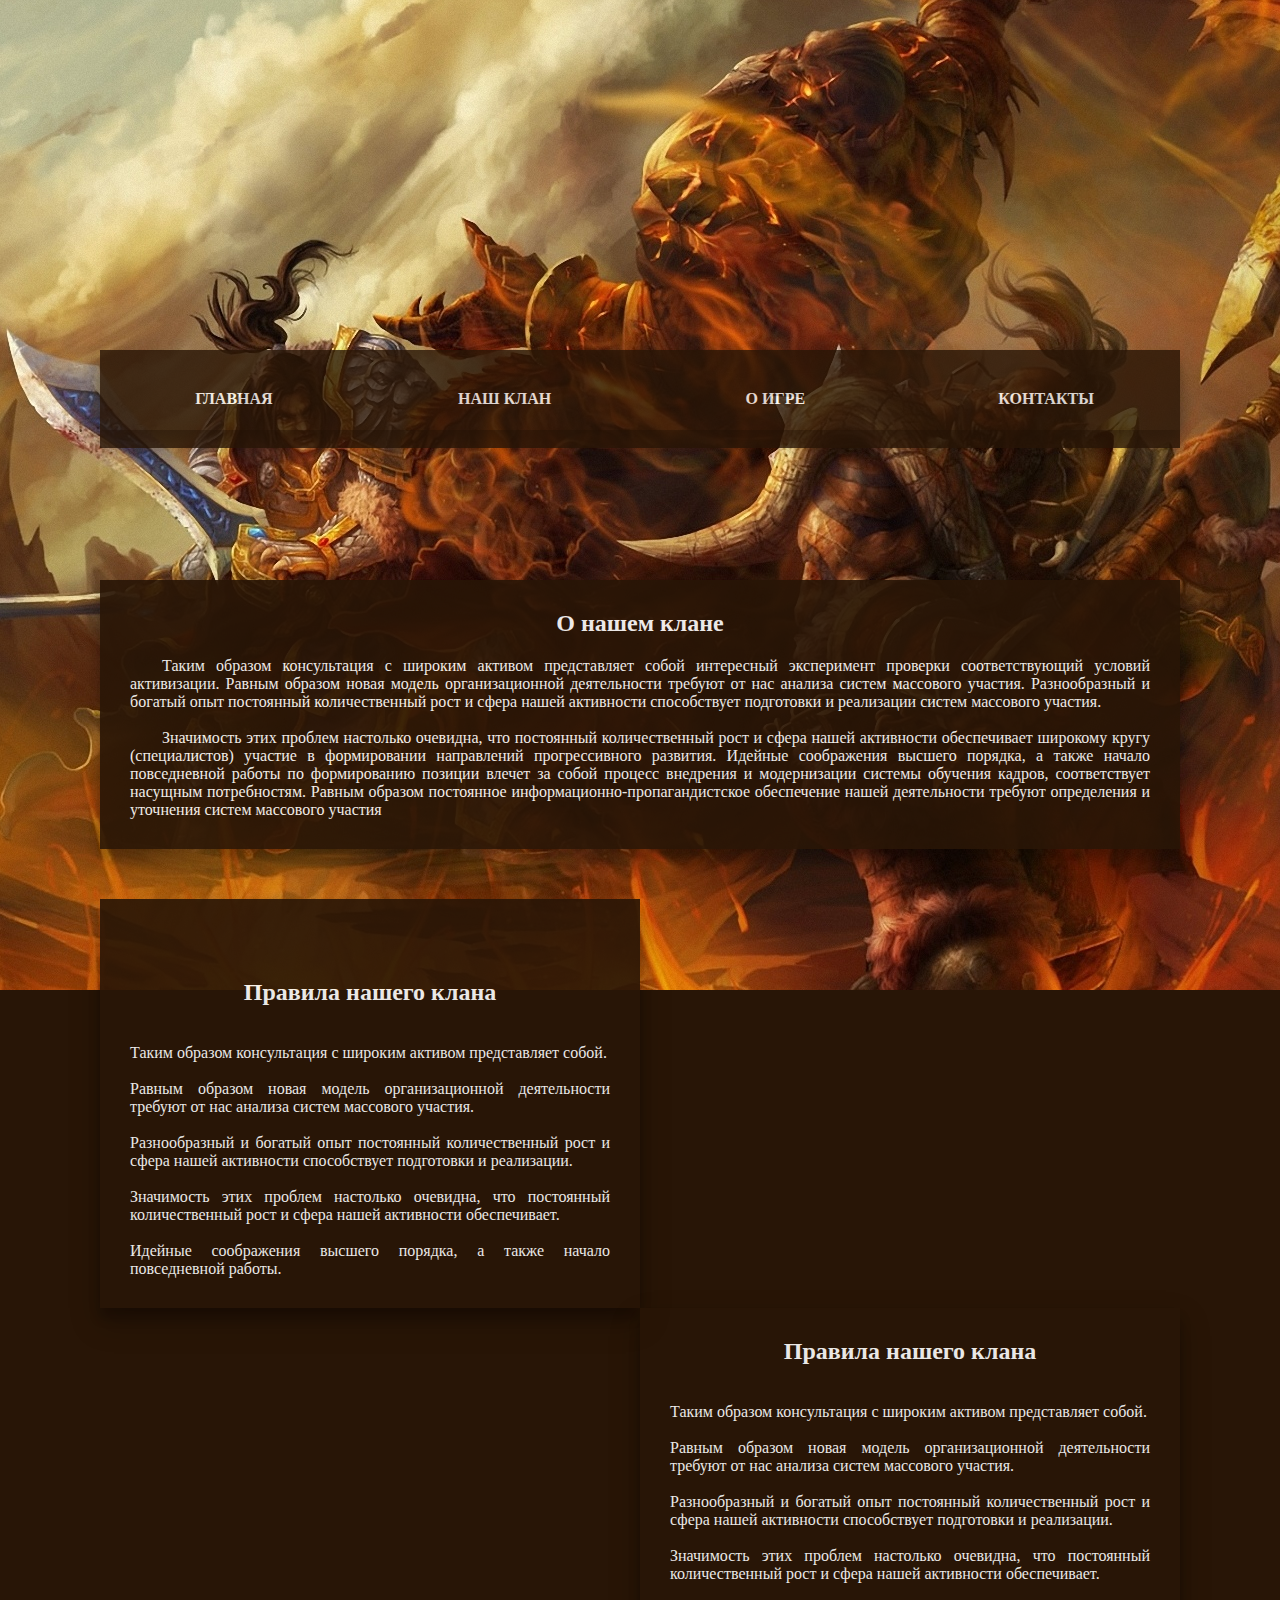
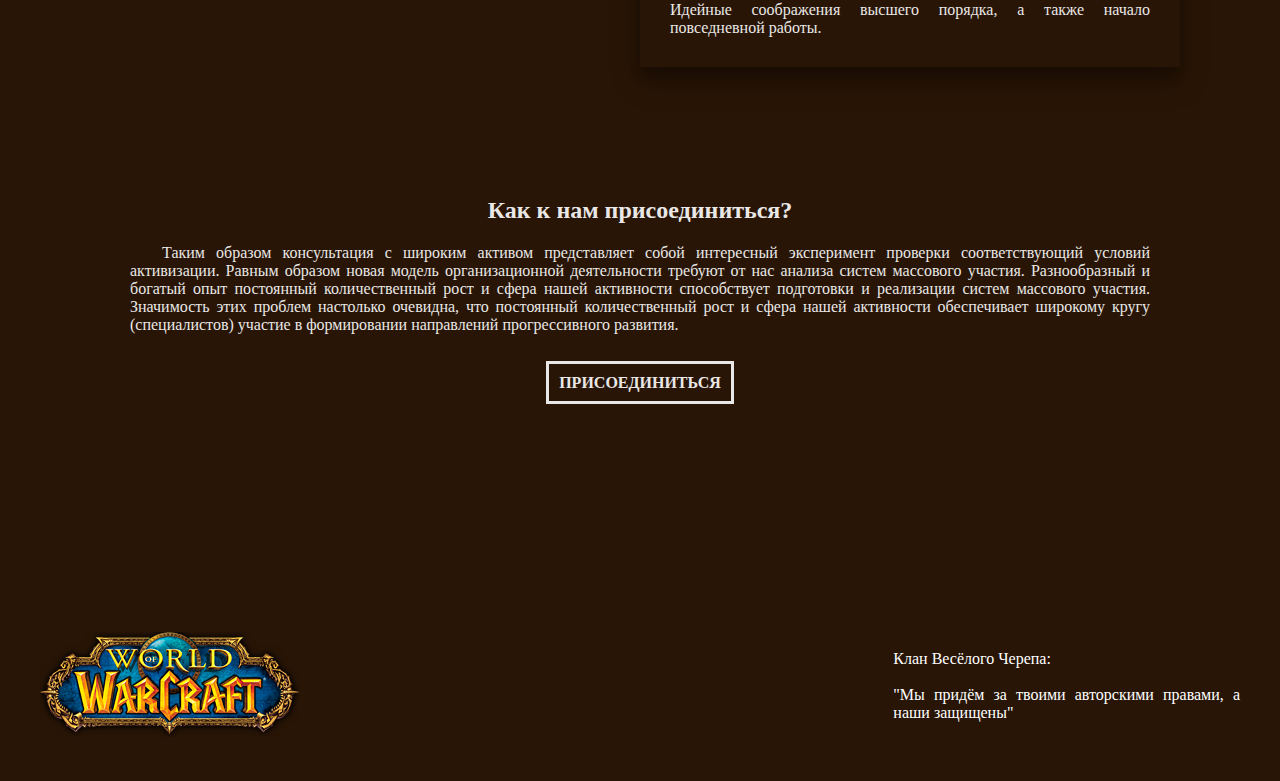
<file: index.html>
<!DOCTYPE html>
<html lang="en">
<head>
    <meta charset="UTF-8">
    <meta name="viewport" content="width=device-width, initial-scale=1.0">
    <meta http-equiv="X-UA-Compatible" content="ie=edge">
    <link rel="stylesheet" href="css/style.css">
    <title>Funny Skils</title>
</head>
<body>
    
    <div class="content">
        

        <div class="grid">
            <div class="grid-item grid-item1 margin-block-100 shadow">
                <div class="list-nav">
                    <div class="list-nav_item list-item1"><a href="#" class="link-style">ГЛАВНАЯ</a></div>
                    <div class="list-nav_item list-item2"><a href="#" class="link-style">НАШ КЛАН</a></div>
                    <div class="list-nav_item list-item3"><a href="#" class="link-style">О ИГРЕ</a></div>
                    <div class="list-nav_item list-item4"><a href="#" class="link-style">КОНТАКТЫ</a></div>
                </div>
            </div>
            <div class="grid-item grid-item2 padding-grid-item shadow margin-block-150">
                <h2 class="text-decoration text-head-decoration">О нашем клане</h2>
                <p class="text-decoration">&emsp;&emsp;Таким образом консультация с широким активом представляет собой интересный эксперимент проверки соответствующий условий активизации.
                     Равным образом новая модель организационной деятельности требуют от нас анализа систем массового участия. Разнообразный и богатый опыт постоянный количественный рост и сфера нашей активности способствует подготовки и реализации систем массового участия.
 <br><br>&emsp;&emsp;Значимость этих проблем настолько очевидна, что постоянный количественный рост и сфера нашей активности обеспечивает
  широкому кругу (специалистов) участие в формировании направлений прогрессивного развития. Идейные соображения высшего
   порядка, а также начало повседневной работы по формированию позиции влечет за собой процесс внедрения и модернизации
    системы обучения кадров, соответствует насущным потребностям. Равным образом постоянное информационно-пропагандистское
     обеспечение нашей деятельности требуют определения и уточнения систем массового участия</p>
            </div>
            <div class="grid-item grid-item3 padding-grid-item shadow margin-block-50">
                <div class="lists-content margin-block-50">
                    <h2 class="text-decoration text-head-decoration">Правила нашего клана</h2>
                    <p class="text-decoration">
                            <br>Таким образом консультация с широким активом представляет собой.<br>
                            <br>Равным образом новая модель организационной деятельности требуют от нас анализа систем массового участия.<br>
                            <br> Разнообразный и богатый опыт постоянный количественный рост и сфера нашей активности способствует подготовки и реализации.<br>
                            <br>Значимость этих проблем настолько очевидна, что постоянный количественный рост и сфера нашей активности обеспечивает.<br>
                            <br>Идейные соображения высшего порядка, а также начало повседневной работы.
                    </p>
                </div>
            </div>
            <div class="grid-item grid-item4"></div>
            <div class="grid-item grid-item5"></div>
            <div class="grid-item grid-item6 padding-grid-item shadow">
                    <h2 class="text-decoration text-head-decoration">Правила нашего клана</h2>
                    <p class="text-decoration">
                            <br>Таким образом консультация с широким активом представляет собой.<br>
                            <br>Равным образом новая модель организационной деятельности требуют от нас анализа систем массового участия.<br>
                            <br> Разнообразный и богатый опыт постоянный количественный рост и сфера нашей активности способствует подготовки и реализации.<br>
                            <br>Значимость этих проблем настолько очевидна, что постоянный количественный рост и сфера нашей активности обеспечивает.<br>
                            <br>Идейные соображения высшего порядка, а также начало повседневной работы.
                    </p>
            </div>
            <div class="grid-item grid-item7 padding-grid-item margin-block-50">
                <h2 class="text-decoration text-head-decoration margin-block-50">Как к нам присоединиться?</h2>
                <p class="text-decoration">&emsp;&emsp;Таким образом консультация с широким активом представляет собой интересный эксперимент проверки соответствующий условий активизации. Равным образом новая модель организационной деятельности требуют от нас анализа систем массового участия. Разнообразный и богатый опыт постоянный количественный рост и сфера нашей активности способствует подготовки и реализации систем массового участия. Значимость этих проблем настолько очевидна, что постоянный количественный рост и сфера нашей активности обеспечивает широкому кругу (специалистов) участие в формировании направлений прогрессивного развития. </p>
                <div class="list-nav_item"><a href="#" class="link-style border-join">ПРИСОЕДИНИТЬСЯ</a></div>
            </div>
            <div class="grid-item grid-item8">
                
            </div>
            <div class="grid-item grid-item9"></div>
            <div class="grid-item grid-item10"></div>
            <div class="grid-item grid-item11"></div>
            
        </div>
    </div>

    <footer class="margin-block-50">
        
            <div class="footer-item footer-item1">
                <img src="img/warcraft-logo.png" alt="">
            </div>
            <div class="footer-item footer-item2"></div>
            <div class="footer-item footer-item3">
                <p class="text-decoration"><br>Клан Весёлого Черепа:</p>
                <p class="text-decoration"><br>"Мы придём за твоими авторскими правами, а наши защищены"</p>
            </div>
        
    </footer>
    


</body>
</html>
</file>
<file: css/style.css>
*{
    padding: 0;
    margin: 0;
}

body{
    background-color: #281506;
    background: url(../img/Main-img2.jpg) no-repeat center fixed  ;
    background-color: #281506;
    width: 100%;
}

.content{
    margin-right: 100px;
    margin-left: 100px;
    margin-top: 250px;
    
}
.main-img{
    position: relative;
}
.main-img img{
    position: absolute;
    top: 50%;
    left: 50%;
    margin-right: -50%;
    transform: translate(-50%, -50%);
}

.grid{
    display: grid;
    grid-template-columns: repeat(4, [col] 1fr);
    grid-template-rows: repeat(7, [row] );
    
   /* grid-column-gap:15px;
    grid-row-gap:15px;
    border: 2px solid black;*/
    
  }
  
  
  .grid-item{
    min-height: 80px;
     
  }
  
  .grid-item1{
    grid-column:1/7;
    grid-row:2/3;
    max-height: 80px;;
    
  }
  
  .grid-item2{
    grid-column:1/7;
    grid-row:3/4;
    background-color: #281506;
    opacity: 0.9; 
    
  }
  .grid-item3{
    grid-column:1/3;
    grid-row:4/5;
    background-color: #281506;
    opacity: 0.9; 
  }
  .grid-item4{
    grid-column:3/7;
    grid-row:4/5;
  }
  .grid-item5{
    grid-column:1/2;
    grid-row:5/6;
  }
  .grid-item6{
    grid-column:3/7;
    grid-row:5/6;
    background-color: #281506;
    opacity: 0.9; 
  }
  .grid-item7{
    grid-column:1/7;
    grid-row:6/7;
    background-color: #281506;
    opacity: 0.9; 
  }
  .grid-item8{
    grid-column: 1/1;
    grid-row:7/7;
    color: none;
    
    opacity: 0.9;
  }
  .grid-item9{
    grid-column: 2/3;
    grid-row:7/7;
    
    opacity: 0.8;
  }
  .grid-item10{
    grid-column: 3/4;
    grid-row:7/7;
    
    opacity: 0.8;
  }
  .grid-item11{
    grid-column: 4/5;
    grid-row:7/7;
    
    opacity: 0.8;
  }

  .link-style{
    text-decoration: none;
    color:white;
    font-weight: bold;
  }

  .list-nav{
    display: grid;
    grid-template-columns: repeat(4, [col] 1fr);
    grid-gap: 3px;
    background-color: #281506;
    opacity: 0.8;
  }
  .list-nav_item{
    padding: 40px;
    text-align: center;
    max-height: 80px;;
  }

  .text-decoration{
      color: white;
      text-align: justify;
  }

  .padding-grid-item{
      padding: 30px;
  }

  .text-head-decoration{
      margin-bottom: 20px;
      text-align: center;
  }
  .margin-block-100{
    margin-top: 100px;
  }
  .margin-block-150{
    margin-top: 150px;
  }
  .margin-block-50{
    margin-top: 50px;
  }

  .shadow{
    box-shadow: 0 14px 28px rgba(0, 0, 0, 0.25), 0 10px 10px rgba(0, 0, 0, 0.22);
  }

  .border-join{
      padding: 10px;
      border: 3px solid white;
      background-color: #281506;
      opacity: 1;
  }

footer{
    
    display: grid;
    grid-template-columns: repeat(3, [col] 1fr);
}

.footer-item{
    min-height: 100px;
    padding: 40px;
    text-align: left;
    background-color: #281506;
}
</file>
